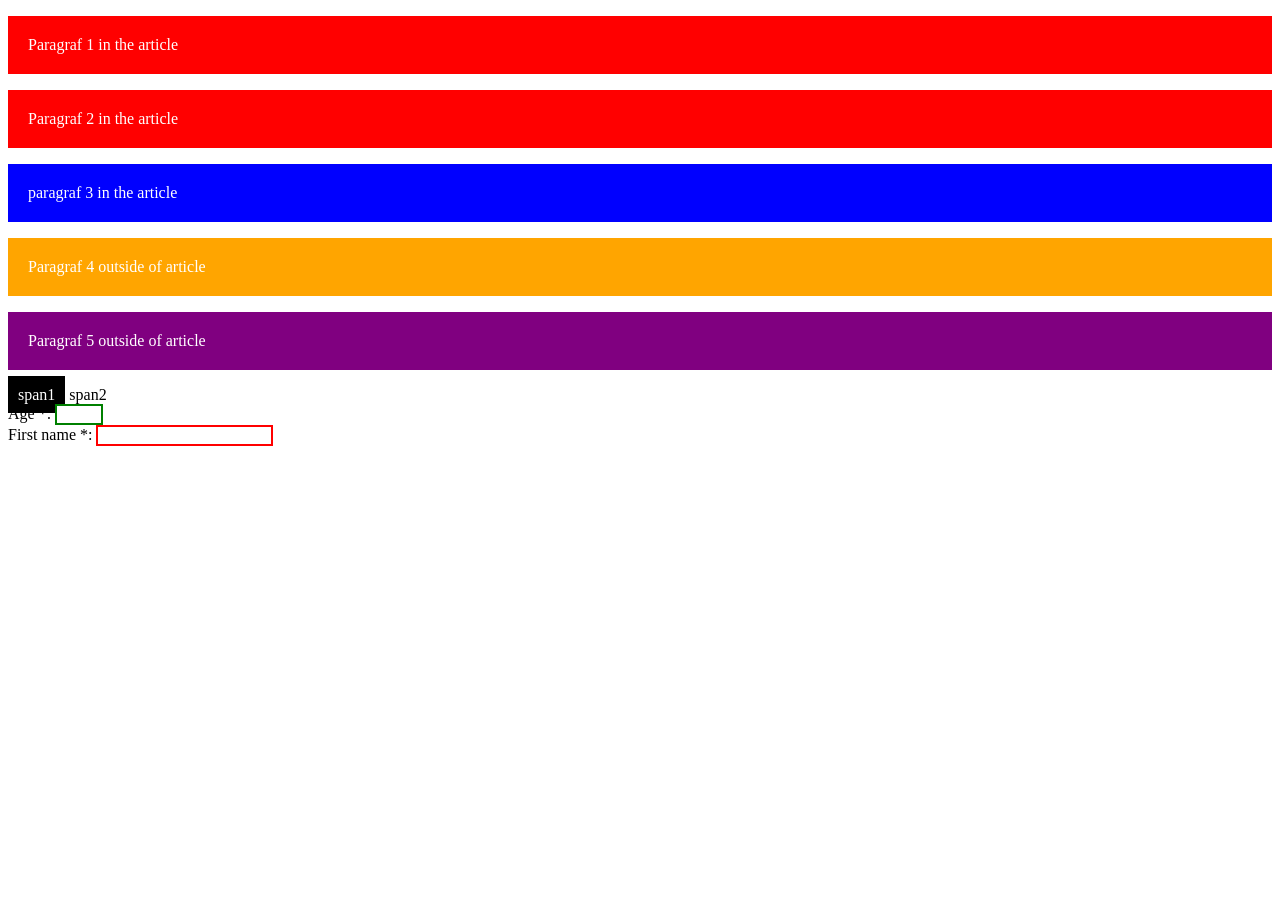
<file: lesson 14/index.html>
<!DOCTYPE html>
<html lang="en">
<head>
    <meta charset="UTF-8">
    <meta name="viewport" content="width=device-width, initial-scale=1.0">
    <title>Lesson 14</title>
    <link rel="stylesheet" href="css/style.css">
</head>
<body>
  
    
    <article>
        <p>Paragraf 1 in the article</p>
        <p>Paragraf 2 in the article</p>


        <div>
            <p>paragraf 3 in the article</p>
        </div>
    </article>

    <p>Paragraf 4 outside of article </p>
    <p>Paragraf 5 outside of article </p>

    <span>span1</span>
    <span>span2</span>

    <form >
        <label for="fname">Age *: </label>
        <input id="frname" name="fname" type="number" min="1" max="10">
    </form>




       <form >
        <label for="fname"> First name *: </label>
        <input id="frname" name="fname" type="number" required>
    </form>
</body>
</html>
</file>
<file: lesson 14/css/style.css>
article p {
    background: blue;
    color: white;
    padding: 20px;
}
article > p {
    background: red;
}
article ~ p {
    background: purple;
    color: white;
    padding: 20px;
}
article + p{
    background: orange;
}
input:out-of-range{
    border:15px solid red;
}
span:first-of-type{
    background: black;
    color: white;
    padding: 10px;
}
input:invalid{
    border:2px solid red;
}
input:valid{
    border: 2px solid green;
}
</file>
